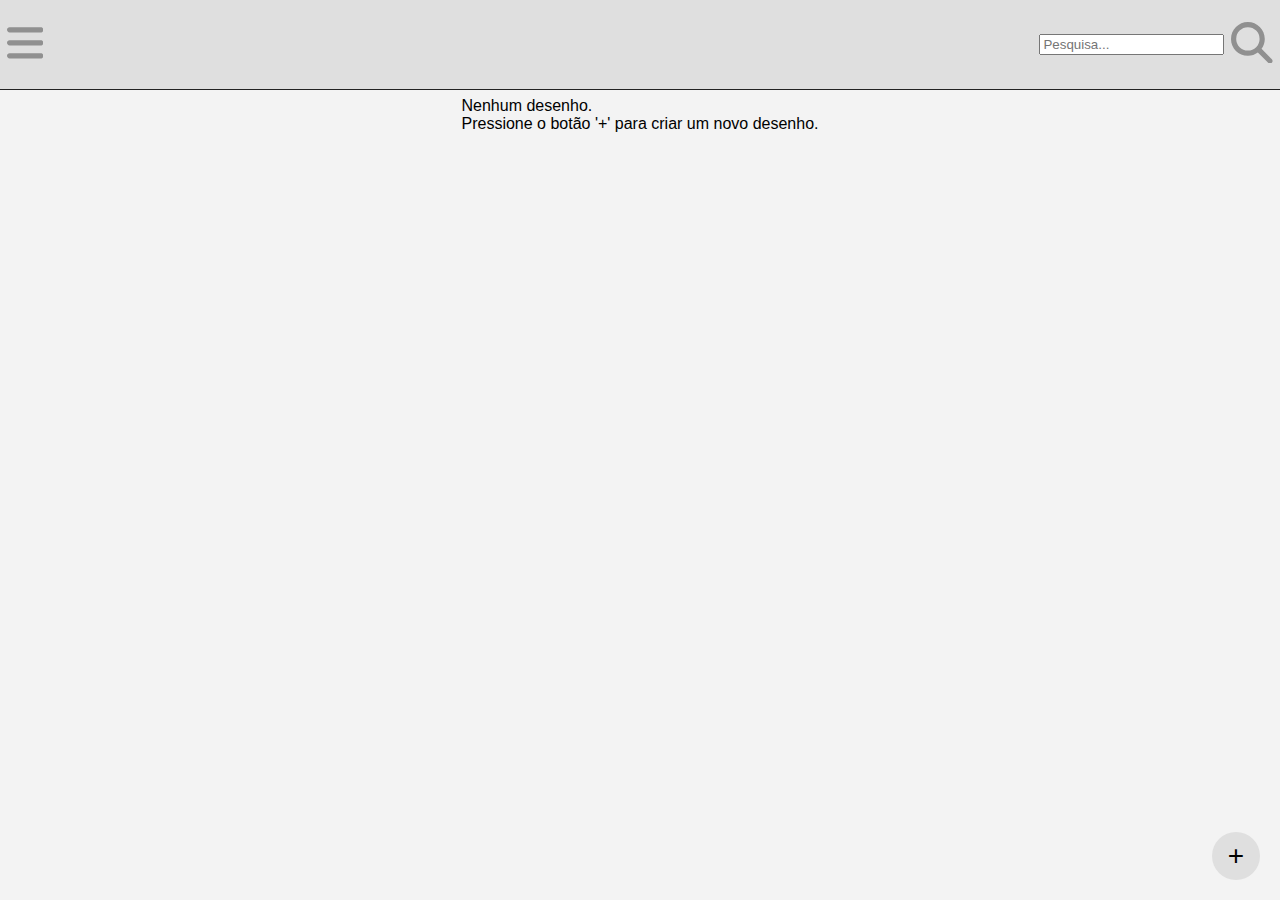
<file: index.html>
<!DOCTYPE html>
<html>

<head>
    <meta charset="UTF-8">
    <meta name="viewport" content="width=device-width, initial-scale=1.0">
    <link rel="stylesheet" href="css/style.css">
    <link rel="manifest" href="manifest.json">
    <title>Canvas</title>
</head>

<body>
    <header>
        <button id="more">
            <svg viewBox="0 0 448 512" height="41.59px">
                <path fill="currentColor"
                    d="M0 96C0 78.3 14.3 64 32 64l384 0c17.7 0 32 14.3 32 32s-14.3 32-32 32L32 128C14.3 128 0 113.7 0 96zM0 256c0-17.7 14.3-32 32-32l384 0c17.7 0 32 14.3 32 32s-14.3 32-32 32L32 288c-17.7 0-32-14.3-32-32zM448 416c0 17.7-14.3 32-32 32L32 448c-17.7 0-32-14.3-32-32s14.3-32 32-32l384 0c17.7 0 32 14.3 32 32z" />
            </svg>
        </button>
        <form role="search" action="#">
            <input id="searchQuery" placeholder="Pesquisa...">
            <button id="searchBtn">
                <svg viewbox="0 0 512 512" height="41.59px">
                    <path fill="currentColor"
                        d="M416 208c0 45.9-14.9 88.3-40 122.7L502.6 457.4c12.5 12.5 12.5 32.8 0 45.3s-32.8 12.5-45.3 0L330.7 376c-34.4 25.2-76.8 40-122.7 40C93.1 416 0 322.9 0 208S93.1 0 208 0S416 93.1 416 208zM208 352a144 144 0 1 0 0-288 144 144 0 1 0 0 288z">
                </svg>
            </button>
        </form>
    </header>
    <div class="wrraper">
        <aside style="min-width: 0; width: 0; border-right: 0px black solid;" data-width="109.781px">
            <ul>
                <li id="tudo" aria-selected="true">
                    <button>Tudo</button>
                    <span class="section-drawings-counter hidden" aria-hidden="true"></span>
                </li>
                <li id="favoritados" aria-selected="false">
                    <button>Favoritados</button>
                    <span class="section-drawings-counter hidden" aria-hidden="true"></span>
                </li>
                <li id="arquivados" aria-selected="false">
                    <button>Arquivados</button>
                    <span class="section-drawings-counter hidden" aria-hidden="true"></span>
                </li>
            </ul>

            <div data-config-btn-parent>
                <hr>
                <button id="configBtn">
                    Configurações
                    <svg viewBox="0 0 512 512" height="15px" style="margin: 0 0 -3px 0;" aria-hidden="true">
                        <path fill="currentColor"
                            d="M495.9 166.6c3.2 8.7 .5 18.4-6.4 24.6l-43.3 39.4c1.1 8.3 1.7 16.8 1.7 25.4s-.6 17.1-1.7 25.4l43.3 39.4c6.9 6.2 9.6 15.9 6.4 24.6c-4.4 11.9-9.7 23.3-15.8 34.3l-4.7 8.1c-6.6 11-14 21.4-22.1 31.2c-5.9 7.2-15.7 9.6-24.5 6.8l-55.7-17.7c-13.4 10.3-28.2 18.9-44 25.4l-12.5 57.1c-2 9.1-9 16.3-18.2 17.8c-13.8 2.3-28 3.5-42.5 3.5s-28.7-1.2-42.5-3.5c-9.2-1.5-16.2-8.7-18.2-17.8l-12.5-57.1c-15.8-6.5-30.6-15.1-44-25.4L83.1 425.9c-8.8 2.8-18.6 .3-24.5-6.8c-8.1-9.8-15.5-20.2-22.1-31.2l-4.7-8.1c-6.1-11-11.4-22.4-15.8-34.3c-3.2-8.7-.5-18.4 6.4-24.6l43.3-39.4C64.6 273.1 64 264.6 64 256s.6-17.1 1.7-25.4L22.4 191.2c-6.9-6.2-9.6-15.9-6.4-24.6c4.4-11.9 9.7-23.3 15.8-34.3l4.7-8.1c6.6-11 14-21.4 22.1-31.2c5.9-7.2 15.7-9.6 24.5-6.8l55.7 17.7c13.4-10.3 28.2-18.9 44-25.4l12.5-57.1c2-9.1 9-16.3 18.2-17.8C227.3 1.2 241.5 0 256 0s28.7 1.2 42.5 3.5c9.2 1.5 16.2 8.7 18.2 17.8l12.5 57.1c15.8 6.5 30.6 15.1 44 25.4l55.7-17.7c8.8-2.8 18.6-.3 24.5 6.8c8.1 9.8 15.5 20.2 22.1 31.2l4.7 8.1c6.1 11 11.4 22.4 15.8 34.3zM256 336a80 80 0 1 0 0-160 80 80 0 1 0 0 160z" />
                    </svg>
                </button>
            </div>

            <!-- menu de configuração -->
            <div id="config-menu" class="hidden">
                <!-- falta adicionar mais umas configurações -->
                <button id="close-config-menu">&lt;-</button>
                <div class="configuration-block">
                    <div class="flex-column">
                        <span class="name">Quantidade de desenhos</span>
                        <span id="config-description-1" class="description">Mostra a quantidade de desenhos de cada seção ao
                            lado do nome delas</span>
                    </div>
                    <input type="checkbox" aria-describedby="config-description-1">
                </div>

                <div class="configuration-block">
                    <span class="name">Tema</span>
                    <select>
                        <option>Automático</option>
                        <option>Claro</option>
                        <option>Escuro</option>
                    </select>
                </div>
            </div>
        </aside>
        <main>
            <div id="drawings"></div>
            <div id="new-drawing" role="button" aria-label="Criar novo desenho">+</div>
        </main>
    </div>
    <script src="app.js" type="module"></script>
</body>

</html>
</file>
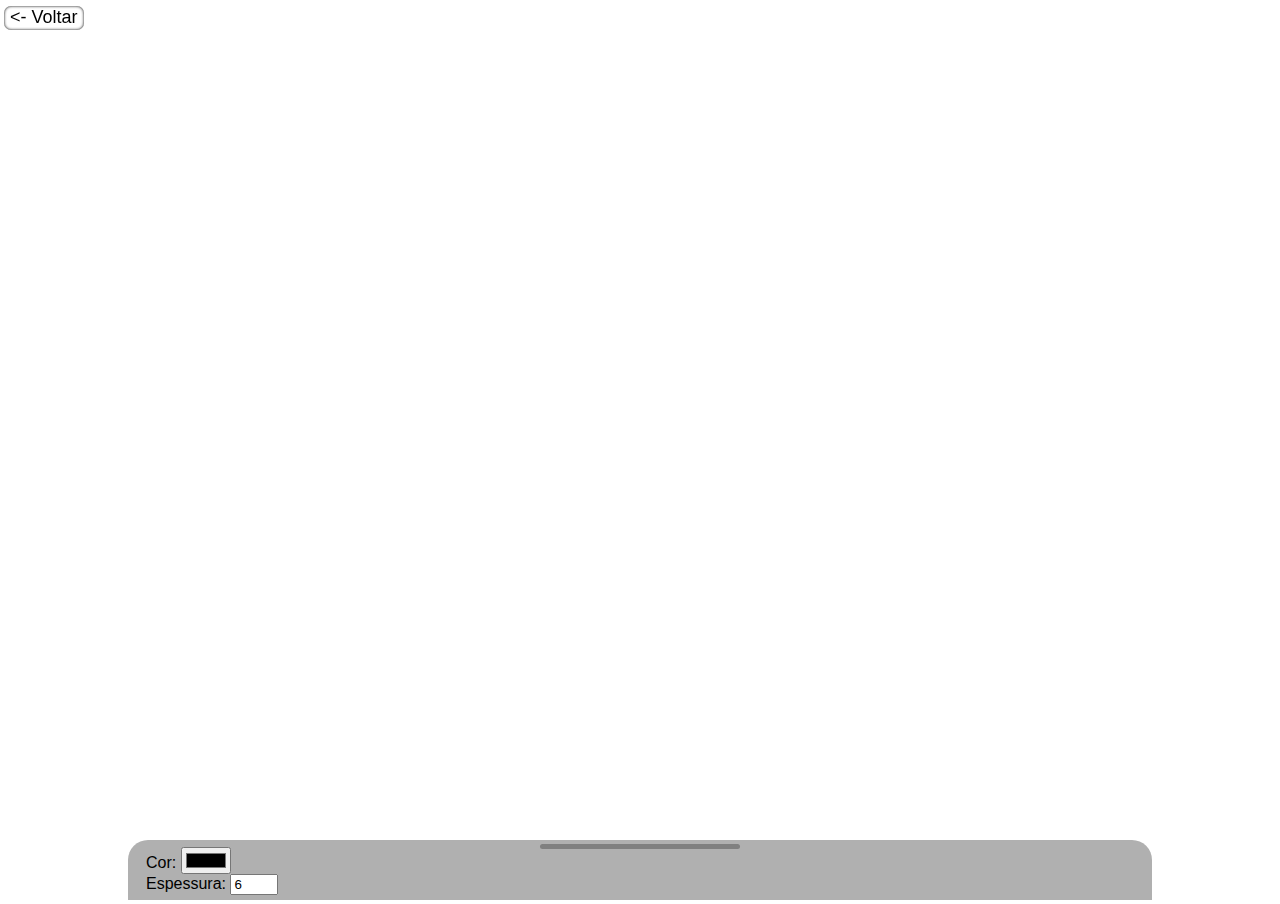
<file: canvas.html>
<!DOCTYPE html>
<html lang="pt-BR" class="dark-mode">

<head>
    <meta charset="UTF-8">
    <meta name="viewport" content="width=device-width, initial-scale=1.0">
    <link rel="stylesheet" href="css/canvas.css">
    <title>Editando desenho</title>
</head>

<body>
    <button id="return">&lt;- Voltar</button>
    <canvas id="main-canvas" height="999" width="999"></canvas>
    <div id="drawing-options">
        <div id="resizer"></div>
        <div id="shape-selector">
            <h3>Seletor de formas</h3>
            <div id="shapes">
                <button data-shape="circle" title="Círculo">
                    <canvas height="16px" width="16px"></canvas>
                </button>
                <button data-shape="triangle" title="Triângulo">
                    <canvas height="16px" width="16px"></canvas>
                </button>
                <button data-shape="equilateralTriangle" title="Triângulo equilátero">
                    <canvas height="16px" width="16px"></canvas>
                </button>
                <button data-shape="rectangle" title="Retângulo">
                    <canvas height="16px" width="16px"></canvas>
                </button>
                <button data-shape="diamond" title="Losango">
                    <canvas height="16px" width="16px"></canvas>
                </button>
                <button data-shape="star" title="estrela">
                    <canvas height="16px" width="16px"></canvas>
                </button>
                <button data-shape="trapezium" title="Trapézio">
                    <canvas height="16px" width="16px"></canvas>
                </button>
                <button data-shape="oval" title="Oval">
                    <canvas height="16px" width="16px"></canvas>
                </button>
                <button data-shape="pentagon" title="Pentágono">
                    <canvas height="16px" width="16px"></canvas>
                </button>
                <button data-shape="heptagon" title="Hexágono">
                    <canvas height="16px" width="16px"></canvas>
                </button>
            </div>
        </div>
        <div id="drawing-type">
            <h3>Tipo de desenho:</h3>
            <button data-type="free">Desenho livre: <canvas height="200px" width="200px"></canvas></button>
            <button data-type="line">Linhas: <canvas height="200px" width="200px"></canvas></button>
            <button data-type="text">Texto: <canvas height="200px" width="200px"></canvas></button>
            <button data-type="clear">Borracha: <canvas height="200px" width="200px"></canvas></button>
        </div>
        <div id="caracteristics">
            <datalist id="availableFonts"></datalist>
            <label for="drawing-line-color">Cor: </label>
            <input id="drawing-line-color" type="color">
            <br>
            <label for="drawing-line-width">Espessura: </label>
            <input id="drawing-line-width" type="number" min="2" value="6">
        </div>
    </div>
    <script src="canvas.js" type="module"></script>
</body>

</html>
</file>
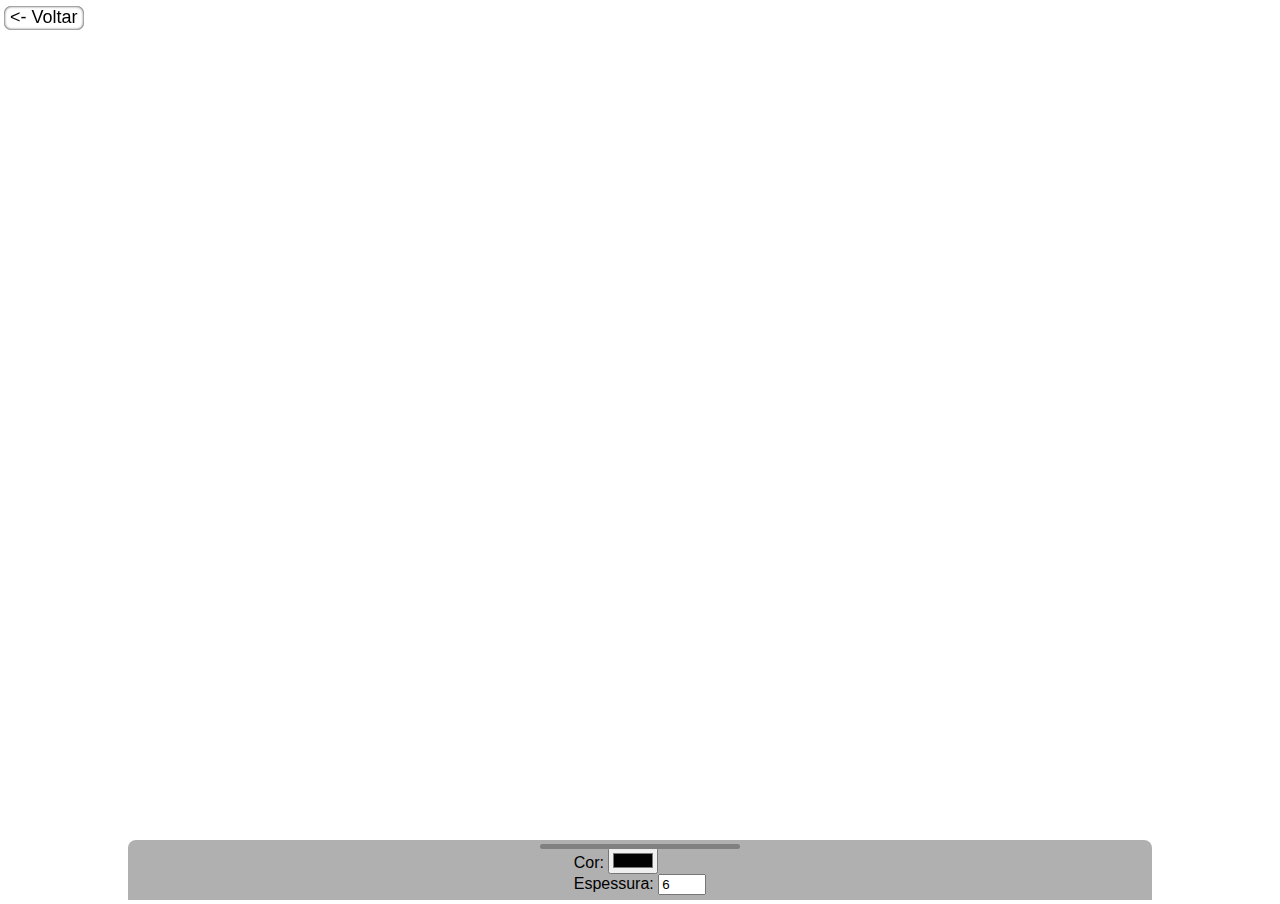
<file: public/canvas.html>
<!DOCTYPE html>
<html lang="pt-BR" class="dark-mode">

<head>
    <meta charset="UTF-8">
    <meta name="viewport" content="width=device-width, initial-scale=1.0">
    <link rel="stylesheet" href="./css/canvas.css">
    <title>Editando desenho</title>
</head>

<body>
    <button id="return">&lt;- Voltar</button>
    <canvas id="drawing-preview" class="shape-size"></canvas>
    <canvas id="main-canvas" height="999" width="999">Your browser do not support the canvas element.</canvas>
    <div id="drawing-options">
        <div id="resizer-wrraper">
            <div id="resizer"></div>
        </div>
        <div id="shape-selector">
            <h3>Seletor de formas</h3>
            <div id="shapes">
                <button data-shape="circle" title="Círculo">
                    <canvas height="16px" width="16px"></canvas>
                </button>
                <button data-shape="triangle" title="Triângulo">
                    <canvas height="16px" width="16px"></canvas>
                </button>
                <button data-shape="equilateralTriangle" title="Triângulo equilátero">
                    <canvas height="16px" width="16px"></canvas>
                </button>
                <button data-shape="rectangle" title="Retângulo">
                    <canvas height="16px" width="16px"></canvas>
                </button>
                <button data-shape="diamond" title="Losango">
                    <canvas height="16px" width="16px"></canvas>
                </button>
                <button data-shape="star" title="estrela">
                    <canvas height="16px" width="16px"></canvas>
                </button>
                <button data-shape="trapezoid" title="Trapézio">
                    <canvas height="16px" width="16px"></canvas>
                </button>
                <button data-shape="ellipse" title="Oval">
                    <canvas height="16px" width="16px"></canvas>
                </button>
                <button data-shape="pentagon" title="Pentágono">
                    <canvas height="16px" width="16px"></canvas>
                </button>
                <button data-shape="polygon" title="Polígono">
                    <canvas height="16px" width="16px"></canvas>
                </button>
            </div>
        </div>
        <div id="drawing-type">
            <h3>Tipo de desenho:</h3>
            <button data-type="free">Desenho livre: <canvas height="200px" width="200px"></canvas></button>
            <button data-type="line">Linhas: <canvas height="200px" width="200px"></canvas></button>
            <button data-type="text">Texto: <canvas height="200px" width="200px"></canvas></button>
            <button data-type="clear">Borracha: <canvas height="200px" width="200px"></canvas></button>
        </div>
        <div id="caracteristics">
            <h3>Opções:</h3>
            <datalist id="availableFonts"></datalist>
            <label for="drawing-line-color">Cor: </label>
            <input id="drawing-line-color" type="color">
            <br>
            <label for="drawing-line-width">Espessura: </label>
            <input id="drawing-line-width" type="number" min="2" value="6">
        </div>
    </div>
    <script src="./../src/application/drawing/canvas.js" type="module"></script>
</body>

</html>
</file>
<file: css/style.css>
:root {
    --aside-width: 109.781px;
}

:root.dark {
    --body-background-color: #3f3f3f;
    --primary-background-color: #222;
    --darker-border-color: #0f0f0f;
    --border-color: gray;
    --primary-font-color: white;
    --selected-section-background-color: 255, 255, 255;
    --svg-color: #acacac;
}

:root.light {
    --body-background-color: #f3f3f3;
    --primary-background-color: #dfdfdf;
    --darker-border-color: black;
    --border-color: #222;
    --primary-font-color: black;
    --selected-section-background-color: 100, 100, 100;
    --svg-color: #909090;
}

* {
    font-family: Arial, Helvetica, sans-serif;
    box-sizing: border-box;
}

body,
html {
    margin: 0;
    padding: 0;
    height: 100%;
    width: 100%;
    overflow: scroll;
}

body {
    background-color: var(--body-background-color);
    color: var(--primary-font-color);
}

body>.wrraper {
    display: flex;
    height: 90%;
}

body>.wrraper aside {
    border-right: 2px black solid;
    transition: all .5s;
    overflow: hidden;
    min-width: var(--aside-width);
    background-color: var(--primary-background-color);
    display: flex;
    flex-direction: column;
    justify-content: space-between;
}

body>.wrraper aside ul {
    list-style: none;
    padding: 0 12px 0 10px;
}

body>.wrraper aside ul>li {
    padding: 2.5px 0 2.5px 2px;
}

body>.wrraper aside ul>li[aria-selected='true'] {
    background-color: rgba(var(--selected-section-background-color), 0.3);
    border-radius: 5px;
}

body>.wrraper aside ul>li>span.section-drawings-counter:not(.hidden) {
    display: inline-block;
    width: 19px;
    height: 19px;
    background-color: gold;
    font-weight: bold;
    text-align: center;
    border-radius: 999px;
}

body>.wrraper aside button,
body>.wrraper main button:has(svg),
div[popover] button,
header button {
    background: none;
    border: none;
    color: inherit;
    font-size: inherit;
    padding: 0;
}

body>.wrraper main button:has(svg) {
    height: 17.9px;
}

body>.wrraper aside>div[data-config-btn-parent] {
    font-size: 12px;
    margin-bottom: 4px;
    place-items: center;
}

#config-menu:not(.hidden) {
    display: flex;
    flex-direction: column;
}

.configuration-block {
    display: flex;
    justify-content: space-between;
    margin-bottom: 10px;
}

.configuration-block input[type="checkbox"] {
    width: 15px;
}

.configuration-block .name {
    font-weight: bold;
    font-size: 15px;
}

.configuration-block .description {
    font-size: 12px;
}

main {
    flex-grow: 1;
    overflow: scroll;
    transition: filter .3s;
}

header {
    position: sticky;
    top: 0;
    left: 0;
    width: 100%;
    height: 10%;
    padding: 7px;
    border-bottom: 1px var(--border-color) solid;
    background-color: var(--primary-background-color);
    display: flex;
    justify-content: space-between;
    align-items: center;
    gap: 7px;
}

header form {
    height: 100%;
    display: flex;
    align-items: center;
    gap: 7px;
}

header form input {
    width: 100%;
}

header .entity {
    line-height: 0.8;
    font-size: 52px;
}

#new-drawing {
    position: absolute;
    right: 20px;
    bottom: 20px;
    background-color: var(--primary-background-color);
    height: 48px;
    width: 48px;
    padding: 8px;
    border-radius: 100%;
    color: var(--primary-font-color);
    text-align: center;
    font-size: 28px;
}

#drawings {
    display: flex;
    flex-wrap: wrap;
    justify-content: center;
    gap: 20px;
    width: 100%;
    padding-top: 7px;
}

#drawings>.drawing {
    width: 40%;
    height: max-content;
    border: 3px var(--darker-border-color) solid;
    border-radius: 7px;
    display: flex;
    flex-direction: column;
}

#drawings>.drawing>a>img {
    border-radius: 6px 6px 0 0;
    max-height: 73px;
}

.info {
    display: flex;
    justify-content: space-between;
}

.info .options {
    display: flex;
    width: max-content;
}

svg {
    color: var(--svg-color);
}

.hidden {
    display: none;
}

.flex-column {
    display: flex;
    flex-direction: column;
}

div[popover] {
    background-color: var(--primary-background-color);
    border: none;
    color: var(--primary-font-color);
    border-radius: 4px;
}

div[popover]:popover-open {
    display: flex;
    flex-direction: column;
    gap: 7px;
    box-shadow: black 0 0 20px 2px;
}

dialog {
    padding: 14px;
    border-radius: 7px;
    background-color: var(--primary-background-color);
    color: var(--primary-font-color);
    border: none;
    box-shadow: 0px 0px 20px 3px black;
}

dialog::backdrop {
    background-color: rgba(0, 0, 0, 0.4);
}

dialog input {
    width: 100%;
}

dialog button {
    border: none;
    border-radius: 99px;
    padding: 2px 6px;
    margin: 4px;
    font-weight: bold;
    color: var(--primary-font-color);
}

dialog button:first-of-type {
    background-color: red;
}

dialog button:last-of-type {
    background-color: green;
}

dialog .option {
    width: 100%;
    display: flex;
    justify-content: space-between;
    margin: 0 0 20px 0;
    border-radius: 4px;
    transition: all .3s;
}

dialog .option img {
    max-width: 20%;
    min-width: 80px;
    border-radius: 7px;
}

dialog .option:last-of-type {
    margin: 0;
}

dialog .option[data-selected] {
    box-shadow: green 0 0 9px 5px;
} 

@media screen and (max-width: 400px) {
    body>.wrraper aside {
        position: absolute;
        z-index: 1;
        left: 0;
        bottom: 0;
        height: 90%;
    }
}

@media screen and (prefers-color-scheme: dark) {
    :root {
        --aside-width: 109.781px;
        --body-background-color: #3f3f3f;
        --primary-background-color: #222;
        --darker-border-color: #0f0f0f;
        --border-color: gray;
        --primary-font-color: white;
        --selected-section-background-color: 255, 255, 255;
        --svg-color: #acacac;
    }
}

@media screen and (prefers-color-scheme: light) {
    :root {
        --body-background-color: #f3f3f3;
        --primary-background-color: #dfdfdf;
        --darker-border-color: black;
        --border-color: #222;
        --primary-font-color: black;
        --selected-section-background-color: 100, 100, 100;
        --svg-color: #909090;
    }
}
</file>
<file: css/canvas.css>
:root {
  --shape-selector-not-resized-height: 60.44px;
}
        
* {
    font-family: Arial, Helvetica, sans-serif;
    box-sizing: border-box;
}
        
body,
html {
    height: 100%;
    width: 100%;
    overflow: hidden;
    margin: 0;
    padding: 0;
    color: var(--principal-color);
}

#return {
    position: fixed;
    top: 6px;
    left: 4px;
    background-color: transparent;
    border: none;
    border-radius: 7px;
    box-shadow: inset 0 0 3px 0 black;
    font-size: 18px;
    line-height: 1.2;
}

#return a {
    text-decoration: none;
    color: inherit;
}

#resizer {
    height: 5px;
    width: 200px;
    background-color: var(--secundary-color);
    border-radius: 999px;
    position: absolute;
    top: 4px;
    left: calc(50% - 200px / 2);
}

#drawing-options {
    display: flex;
    position: absolute;
    bottom: 0;
    left: 10%;
    width: 80%;
    height: 60px;
    background-color: var(--principal-background-color);
    border-radius: 20px 20px 0 0;
    justify-content: space-between;
}

#shape-selector {
    display: none;
    width: 100%;
    margin-top: 8px;
}

#shape-selctor h3 {
    margin: calc(var(--shape-selector-not-resized-height)) 0;
}

#shape-selector button {
    margin: 0;
    padding: 2px;
    border: 0;
    background-color: var(--button-background-color);
    border-radius: 4px;
    box-shadow: 1px 1px 0 0 gray, var(--inset-shape-box-shadow);
}

#shape-selector button:hover {
    position: relative;
    top: -1px;
    left: -1px;
    box-shadow: 2px 2px 0 0 gray, var(--inset-shape-box-shadow);
}

#shape-selector button:active {
    position: relative;
    top: 1px !important;
    left: 1px !important;
    box-shadow: var(--inset-shape-box-shadow) !important;
}

#shapes {
    flex-grow: 1;
    display: grid;
    grid-template-columns: repeat(5, 1fr);
    gap: 2px 5px;
    padding: 0 5px 0 0;
}

#drawing-type {
    display: none;
}

#drawing-options.resized {
    height: 500px;
    flex-wrap: wrap;
    align-content: flex-start;
}

#drawing-options.resized #shape-selector {
    display: flex;
    flex-direction: column;
    justify-content: space-evenly;
    align-items: center;
}

#drawing-options.resized #shapes {
    width: 100%;
}

#drawing-options.resized #drawing-type {
    display: block;
}

#drawing-type button,
#caracteristics button {
    display: inline-flex;
    align-items: center;
    background-color: rgba(0, 0, 0, 0.2);
    border-radius: 20px;
    padding: 2px 7px;
    color: var(--principal-color);
}

#drawing-type button canvas {
    height: 30px;
    width: 30px;
    max-height: 30px;
    max-width: 30px;
}

#caracteristics {
    padding: 7px 18px;
}

#caracteristics input[type="number"] {
    max-width: 48px;
}

#caracteristics input {
    max-width: 100px;
}

.active {
    background-color: orange !important;
}

dialog {
    border: 1px var(--principal-color) solid;
    border-radius: 7px;
    padding: 10px;
    background-color: var(--principal-background-color);
}

dialog > p {
    margin: 10px 0;
}

dialog button > a, dialog button {
    text-decoration: underline;
    color: var(--principal-color);
    background-color: var(--button-background-color);
    border-radius: 7px;
}

@media screen and (prefers-color-scheme: dark) {
    :root {
        --inset-shape-box-shadow: 0 0 3px 0.5px rgba(0, 0, 0, 0.75) inset;
        --principal-color: white;
        --secundary-color: whitesmoke;
        --principal-background-color: #404050;
        --button-background-color: #091d25;
    }
}

@media screen and (prefers-color-scheme: light) {
    :root {
        --inset-shape-box-shadow: 0 0 3px 0.5px rgba(0, 0, 0, 0.75) inset;
        --principal-color: black;
        --secundary-color: gray;
        --principal-background-color: #b0b0b0;
        --button-background-color: #7f959e;
    }
}
</file>
<file: public/css/canvas.css>
:root {
    --shape-selector-not-resized-height: 60.44px;
}

* {
    font-family: Arial, Helvetica, sans-serif;
    box-sizing: border-box;
}

body,
html {
    height: 100%;
    width: 100%;
    overflow: hidden;
    margin: 0;
    padding: 0;
    color: var(--principal-color);
}

#main-canvas {
    image-rendering: pixelated;
}

#return {
    position: fixed;
    top: 6px;
    left: 4px;
    background-color: transparent;
    border: none;
    border-radius: 7px;
    box-shadow: inset 0 0 3px 0 black;
    font-size: 18px;
    line-height: 1.2;
}

#return a {
    text-decoration: none;
    color: inherit;
}

#resizer {
    height: 5px;
    width: 200px;
    background-color: var(--secundary-color);
    border-radius: 999px;
}

#resizer-wrraper {
    height: 20px;
    width: 100%;
    position: absolute;
    display: flex;
    justify-content: center;
    padding: 4px 0 0 0;
}

#drawing-options {
    display: flex;
    position: absolute;
    bottom: 0;
    left: 10%;
    width: 80%;
    height: 60px;
    background-color: var(--principal-background-color);
    border-radius: 8px 8px 0 0;
    justify-content: space-between;
}

#shape-selector {
    display: none;
    width: 100%;
}

#shape-selctor h3 {
    margin: var(--shape-selector-not-resized-height) 0;
}

#shape-selector button {
    margin: 0;
    padding: var(--shape-selector-button-padding);
    border: 0;
    background-color: var(--button-background-color);
    border-radius: 4px;
    box-shadow: 1px 1px 0 0 gray, var(--inset-shape-box-shadow);
}

#shape-selector button:hover {
    position: relative;
    top: -1px;
    left: -1px;
    box-shadow: 2px 2px 0 0 gray, var(--inset-shape-box-shadow);
}

#shape-selector button:active {
    position: relative;
    top: 1px !important;
    left: 1px !important;
    box-shadow: var(--inset-shape-box-shadow) !important;
}

#shape-selector button canvas {
    aspect-ratio: 1 / 1;
    width: 1rem;
    height: 1rem;
}

#shapes {
    flex-grow: 1;
    display: grid;
    grid-template-columns: repeat(5, 1fr);
    gap: 2px 5px;
    padding: 0 5px;
}

#drawing-type {
    display: none;
}

#drawing-options.resized {
    overflow-y: scroll;
    height: 40%;
    max-height: 70%;
    flex-wrap: wrap;
    align-content: flex-start;
}

#drawing-options.resized #resizer-wrraper {
    outline: none !important;
    position: sticky;
    top: 0;
}

#drawing-options.resized #shape-selector {
    display: flex;
    flex-direction: column;
    justify-content: space-evenly;
    align-items: center;
}

#drawing-options.resized #shape-selector h3 {
    margin: 0.8em 0px;
}

#drawing-options.resized #shapes {
    width: 100%;
}

#drawing-options.resized #drawing-type {
    display: grid;
    justify-items: center;
    grid-template-columns: 1fr 1fr;
    margin: auto;
}

#drawing-options.resized #caracteristics h3 {
    display: block;
    text-align: center;
}

#drawing-type button,
#caracteristics button {
    display: inline-flex;
    align-items: center;
    background-color: rgba(0, 0, 0, 0.2);
    border-radius: 20px;
    padding: 2px 7px;
    color: var(--principal-color);
    font-size: 0.8rem;
}

#drawing-type h3 {
    grid-column: span 2;
}

#drawing-type button {
    display: flex;
    justify-content: space-between;
    width: 100%;
    font-size: 0.8rem;
}

#drawing-type button canvas {
    height: 30px;
    width: 30px;
    max-height: 30px;
    max-width: 30px;
}

#caracteristics {
    padding: 7px 18px;
    margin: 0 auto;
}

#caracteristics h3 {
    display: none;
}

#caracteristics input[type="number"] {
    max-width: 48px;
}

#caracteristics input {
    max-width: 100px;
}

#caracteristics>div[data-text-caracteristic] {
    display: flex;
    flex-wrap: nowrap;
    justify-content: space-between;
}

#drawing-preview {
    position: absolute;
    top: 0;
    left: 0;
    pointer-events: none;
    display: none;
}

.active {
    background-color: orange !important;
}

dialog {
    border: 1px var(--principal-color) solid;
    border-radius: 7px;
    padding: 10px;
    background-color: var(--principal-background-color);
}

dialog>p {
    margin: 10px 0;
}

dialog button>a,
dialog button {
    text-decoration: underline;
    color: var(--principal-color);
    background-color: var(--button-background-color);
    border-radius: 7px;
}

@media screen and (min-width: 560px) {
    #drawing-options.resized #drawing-type {
        margin: 0;
    }

    #drawing-options.resized #caracteristics {
        margin: 0;
    }
}

@media screen and (max-width: 400px) {

    /* this grid design was created for 10 elements in the grid,
       if this changes, this design will have to change too.*/
    #shape-selector div {
        grid-template-columns: repeat(4, 1fr);
    }

    #shape-selector #shapes :nth-child(n+9) {
        grid-column: span 2;
    }
}

@media screen and (prefers-color-scheme: dark) {
    :root {
        --shape-selector-canvas-size: calc(16px * (var(--text-size) / 16));
        --shape-selector-grid-columns: 2;
        --shape-selector-button-padding: 2px;
        --inset-shape-box-shadow: 0 0 3px 0.5px rgba(0, 0, 0, 0.75) inset;
        --principal-color: white;
        --secundary-color: whitesmoke;
        --principal-background-color: #404050;
        --button-background-color: #091d25;
    }
}

@media screen and (prefers-color-scheme: light) {
    :root {
        --inset-shape-box-shadow: 0 0 3px 0.5px rgba(0, 0, 0, 0.75) inset;
        --principal-color: black;
        --secundary-color: gray;
        --principal-background-color: #b0b0b0;
        --button-background-color: #7f959e;
    }
}
</file>
